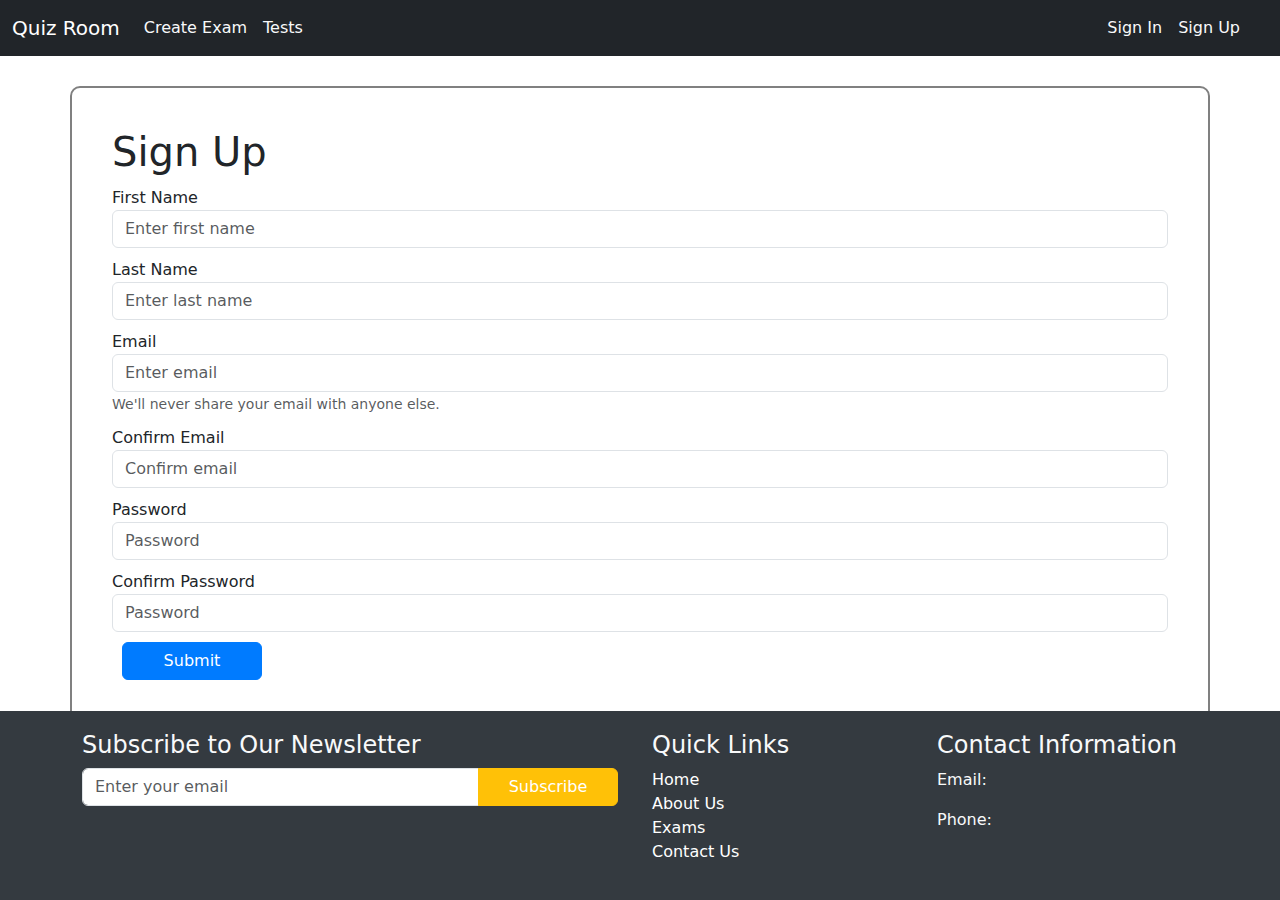
<file: pages/signup.html>
<!DOCTYPE html>
<html lang="en">
<head>
    <meta charset="UTF-8">
    <meta name="viewport" content="width=device-width, initial-scale=1.0">
    <link href="https://cdn.jsdelivr.net/npm/bootstrap@5.3.3/dist/css/bootstrap.min.css" rel="stylesheet" integrity="sha384-QWTKZyjpPEjISv5WaRU9OFeRpok6YctnYmDr5pNlyT2bRjXh0JMhjY6hW+ALEwIH" crossorigin="anonymous">
    <script src="https://cdn.jsdelivr.net/npm/bootstrap@5.3.3/dist/js/bootstrap.bundle.min.js" integrity="sha384-YvpcrYf0tY3lHB60NNkmXc5s9fDVZLESaAA55NDzOxhy9GkcIdslK1eN7N6jIeHz" crossorigin="anonymous"></script>
    <link rel="stylesheet" href="../css/style.css">
    <title>Sign Up</title>
</head>
<body>
  <nav class="navbar navbar-expand-lg navbar-dark bg-dark">
        <div class="container-fluid">
            <a class="navbar-brand" href="index.html">Quiz Room</a>
            <button class="navbar-toggler" type="button" data-bs-toggle="collapse" data-bs-target="#navbarNav" aria-controls="navbarNav" aria-expanded="false" aria-label="Toggle navigation">
                <span class="navbar-toggler-icon"></span>
            </button>
            <div class="collapse navbar-collapse" id="navbarNav">
                <ul class="navbar-nav me-auto">
                    <li class="nav-item">
                        <a class="nav-link" href="#">Create Exam</a>
                    </li>
                    <li class="nav-item">
                        <a class="nav-link" href="#">Tests</a>
                    </li>
                </ul>
                <ul class="navbar-nav">
                    <li class="nav-item">
                        <a class="nav-link" href="pages/singin.html">Sign In</a>
                    </li>
                    <li class="nav-item">
                        <a class="nav-link" href="pages/signup.html">Sign Up</a>
                    </li>
                </ul>
            </div>
        </div>
    </nav>
    <div class="container main"> 
        <form>
            <h1>Sign Up</h1>
            <div class="form-group">
                <label for="InputFName">First Name</label>
                <input type="name" class="form-control" id="InputFName"placeholder="Enter first name">
                
            </div>
            <div class="form-group">
                <label for="InputLName">Last Name</label>
                <input type="name" class="form-control" id="InputLName"placeholder="Enter last name">
                
            </div>
              <div class="form-group">
                <label for="InputEmail1">Email</label>
                <input type="email" class="form-control" id="eInputEmail1" aria-describedby="emailHelp" placeholder="Enter email">
                <small id="emailHelp" class="form-text text-muted">We'll never share your email with anyone else.</small>
              </div>
            <div class="form-group">
              <label for="InputEmail2">Confirm Email</label>
              <input type="email" class="form-control" id="InputEmail2" aria-describedby="emailHelp" placeholder="Confirm email">
            </div>
            <div class="form-group">
              <label for="InputPassword1">Password</label>
              <input type="password" class="form-control" id="InputPassword1" placeholder="Password">
            </div>
            <div class="form-group">
                <label for="InputPassword2"> Confirm Password</label>
                <input type="password" class="form-control" id="InputPassword2" placeholder="Password">
              </div>
    
            <button type="submit" class="btn btn-primary">Submit</button></br>
            <a href="signup.html">Already have an account?</a>
          </form>
    </div>
    
    <!-- Footer -->
    <footer class="footer">
      <div class="container">
          <div class="row">
              <div class="col-md-6">
                  <h4>Subscribe to Our Newsletter</h4>
                  <form>
                      <div class="input-group mb-3">
                          <input type="email" class="form-control" placeholder="Enter your email" aria-label="Email" aria-describedby="button-addon2">
                          <button class="btn btn-primary" type="button" id="button-addon2">Subscribe</button>
                      </div>
                  </form>
              </div>
              <div class="col-md-3">
                  <h4>Quick Links</h4>
                  <ul class="list-unstyled">
                      <li><a href="#">Home</a></li>
                      <li><a href="#">About Us</a></li>
                      <li><a href="#">Exams</a></li>
                      <li><a href="#">Contact Us</a></li>
                  </ul>
              </div>
              <div class="col-md-3">
                  <h4>Contact Information</h4>
                  <p>Email: </p>
                  <p>Phone: </p>
              </div>
          </div>
      </div>
  </footer>   
</body>
</html>
</file>
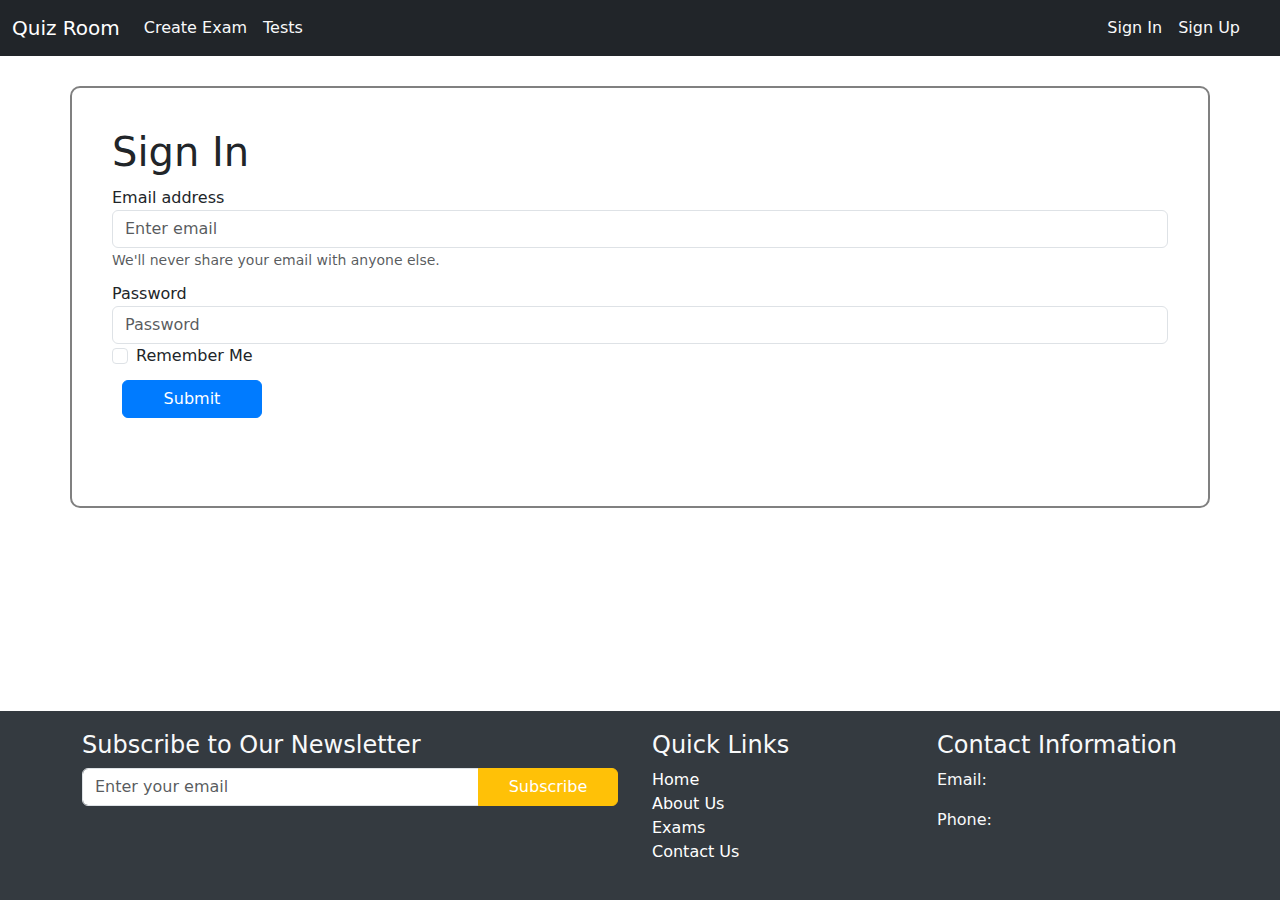
<file: pages/singin.html>
<!DOCTYPE html>
<html lang="en">
<head>
    <meta charset="UTF-8">
    <meta name="viewport" content="width=device-width, initial-scale=1.0">
    <link href="https://cdn.jsdelivr.net/npm/bootstrap@5.3.3/dist/css/bootstrap.min.css" rel="stylesheet" integrity="sha384-QWTKZyjpPEjISv5WaRU9OFeRpok6YctnYmDr5pNlyT2bRjXh0JMhjY6hW+ALEwIH" crossorigin="anonymous">
    <script src="https://cdn.jsdelivr.net/npm/bootstrap@5.3.3/dist/js/bootstrap.bundle.min.js" integrity="sha384-YvpcrYf0tY3lHB60NNkmXc5s9fDVZLESaAA55NDzOxhy9GkcIdslK1eN7N6jIeHz" crossorigin="anonymous"></script>
    <link rel="stylesheet" href="../css/style.css">
    <title>Sign Up</title>
</head>
<body>
  <nav class="navbar navbar-expand-lg navbar-dark bg-dark">
        <div class="container-fluid">
            <a class="navbar-brand" href="index.html">Quiz Room</a>
            <button class="navbar-toggler" type="button" data-bs-toggle="collapse" data-bs-target="#navbarNav" aria-controls="navbarNav" aria-expanded="false" aria-label="Toggle navigation">
                <span class="navbar-toggler-icon"></span>
            </button>
            <div class="collapse navbar-collapse" id="navbarNav">
                <ul class="navbar-nav me-auto">
                    <li class="nav-item">
                        <a class="nav-link" href="#">Create Exam</a>
                    </li>
                    <li class="nav-item">
                        <a class="nav-link" href="#">Tests</a>
                    </li>
                </ul>
                <ul class="navbar-nav">
                    <li class="nav-item">
                        <a class="nav-link" href="pages/singin.html">Sign In</a>
                    </li>
                    <li class="nav-item">
                        <a class="nav-link" href="pages/signup.html">Sign Up</a>
                    </li>
                </ul>
            </div>
        </div>
    </nav>
    <div class="container main"> 
      <form>
          <h1>Sign In</h1>
          <div class="form-group">
            <label for="exampleInputEmail1">Email address</label>
            <input type="email" class="form-control" id="exampleInputEmail1" aria-describedby="emailHelp" placeholder="Enter email">
            <small id="emailHelp" class="form-text text-muted">We'll never share your email with anyone else.</small>
          </div>
          <div class="form-group">
            <label for="exampleInputPassword1">Password</label>
            <input type="password" class="form-control" id="exampleInputPassword1" placeholder="Password">
          </div>
          <div class="form-check">
            <input type="checkbox" class="form-check-input" id="exampleCheck1">
            <label class="form-check-label" for="exampleCheck1">Remember Me</label>
          </div>
          <button type="submit" class="btn btn-primary">Submit</button></br>
          <a href="signup.html">Don't have an account?</a>
        </form>
  </div>
    
    <!-- Footer -->
    <footer class="footer">
      <div class="container">
          <div class="row">
              <div class="col-md-6">
                  <h4>Subscribe to Our Newsletter</h4>
                  <form>
                      <div class="input-group mb-3">
                          <input type="email" class="form-control" placeholder="Enter your email" aria-label="Email" aria-describedby="button-addon2">
                          <button class="btn btn-primary" type="button" id="button-addon2">Subscribe</button>
                      </div>
                  </form>
              </div>
              <div class="col-md-3">
                  <h4>Quick Links</h4>
                  <ul class="list-unstyled">
                      <li><a href="#">Home</a></li>
                      <li><a href="#">About Us</a></li>
                      <li><a href="#">Exams</a></li>
                      <li><a href="#">Contact Us</a></li>
                  </ul>
              </div>
              <div class="col-md-3">
                  <h4>Contact Information</h4>
                  <p>Email: </p>
                  <p>Phone: </p>
              </div>
          </div>
      </div>
  </footer>   
</body>
</html>
</file>
<file: css/style.css>
html, body {
    height: auto; /* Reset the height to auto */
}
.index{
    background-color: #f8f9fa;
}
a{
    color: white;
    text-decoration: none;
    font-size: 25px;
    

}
.form-group{
    margin-top: 10px;
}
.main,.about{
    border: 2px solid gray;
    border-radius: 10px;
    padding: 40px;
    margin: 30px;
    margin-left: auto;
    margin-right: auto;
    
}
.container .container{
    margin-top: 50px;
    margin-bottom: 30px;
}
.buttons{
    margin: 20px;
}
button{
    margin: 10px;
    width: 140px;
}

.about{
    text-align: left;
    margin-bottom: 40px;
}
/* Update button color */
.btn-primary {
    background-color: #007bff; /* Blue for primary buttons */
    border-color: #007bff;
}
/* Navbar background and link color */
.navbar {
    background-color: #343a40; /* Dark Gray */
}

.navbar-dark .navbar-nav .nav-link {
    color: #f8f9fa; /* Light Gray for navbar links */
}

.collapse{
    text-align: right;
    margin-right: 20px;
}
/* Footer background and text color */
.footer {
    position: fixed;
    bottom: 0;
    width: 100%;
    background-color: #343a40; /* Dark Gray */
    color: #f8f9fa; /* Light Gray for text in footer */
    padding: 20px 0;
}

/* Styling for form input and button in footer */
.footer form input[type="email"] {
    background-color: #fff; /* White for form input */
    color: #495057; /* Dark Gray for text in form input */
    height: min-content;
}

.footer form .btn-primary {
    background-color: #ffc107; /* Yellow for subscribe button */
    border-color: #ffc107;
    margin-top: 0;
    
    
}

.footer li a{
    font-size: 16px;
}
</file>
